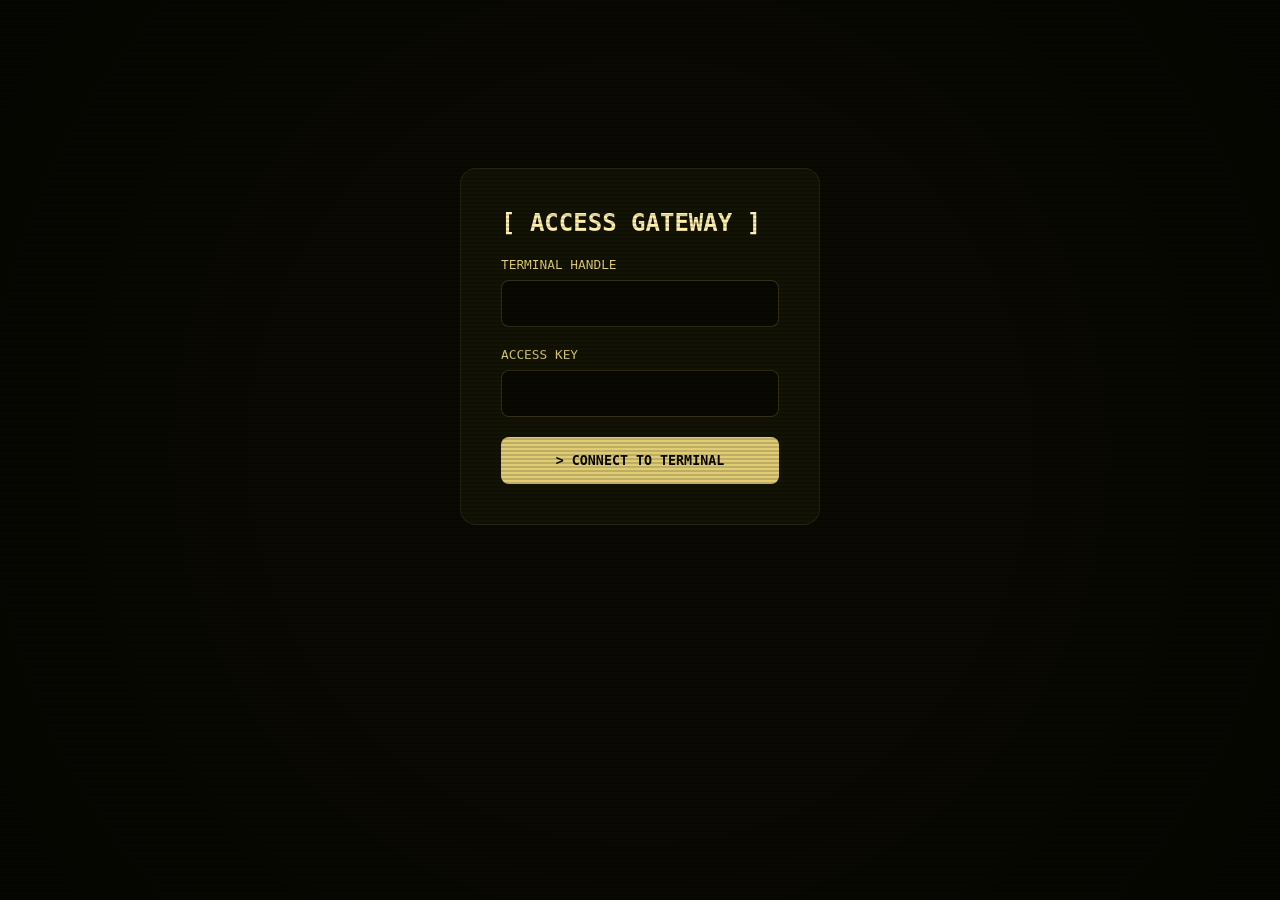
<file: login.html>
<!DOCTYPE html>
<html lang="en">
<head>
    <meta charset="UTF-8">
    <meta name="viewport" content="width=device-width, initial-scale=1.0">
    <title>Dream? // Terminal Auth</title>
    <link rel="stylesheet" href="style.css">
</head>
<body>
    <div class="crt-overlay"></div><div class="scanlines"></div>
    <div class="container" style="max-width: 400px; margin-top: 10%;">
        <section class="modern-card reveal">
            <h2>[ ACCESS GATEWAY ]</h2>
            <form action="https://dream-web-backend.onrender.com/login" method="POST" class="submission-form">
                <div class="form-group">
                    <label>TERMINAL HANDLE</label>
                    <input type="text" name="username" required>
                </div>
                <div class="form-group">
                    <label>ACCESS KEY</label>
                    <input type="password" name="password" required>
                </div>
                <button type="submit" class="submit-btn">> CONNECT TO TERMINAL</button>
            </form>
        </section>
    </div>
    <script src="reveal.js"></script>
</body>
</html>
</file>
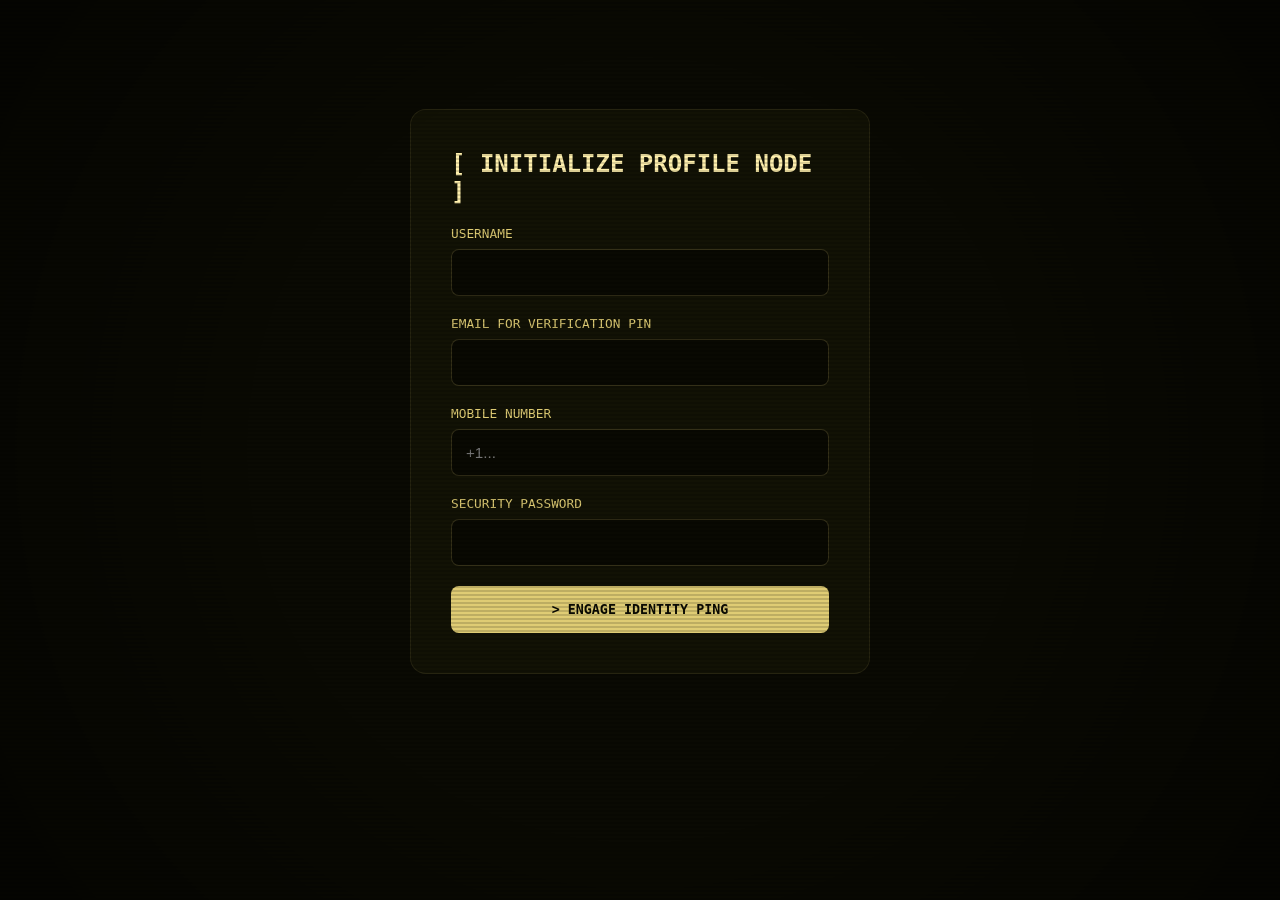
<file: register.html>
<!DOCTYPE html>
<html lang="en">
<head>
    <meta charset="UTF-8">
    <meta name="viewport" content="width=device-width, initial-scale=1.0">
    <title>Dream? // Node Registry</title>
    <link rel="stylesheet" href="style.css">
</head>
<body>
    <div class="crt-overlay"></div><div class="scanlines"></div>
    <div class="container" style="max-width: 500px;">
        <section class="modern-card reveal" style="margin-top: 15%;">
            <h2>[ INITIALIZE PROFILE NODE ]</h2>
            <form action="https://dream-web-backend.onrender.com/register" method="POST" class="submission-form">
                <div class="form-group"><label>USERNAME</label><input type="text" name="username" required></div>
                <div class="form-group"><label>EMAIL FOR VERIFICATION PIN</label><input type="email" name="email" required></div>
                <div class="form-group"><label>MOBILE NUMBER</label><input type="tel" name="phone" placeholder="+1..." required></div>
                <div class="form-group"><label>SECURITY PASSWORD</label><input type="password" name="password" required></div>
                <button type="submit" class="submit-btn">> ENGAGE IDENTITY PING</button>
            </form>
        </section>
    </div>
    <script src="reveal.js"></script>
</body>
</html>
</file>
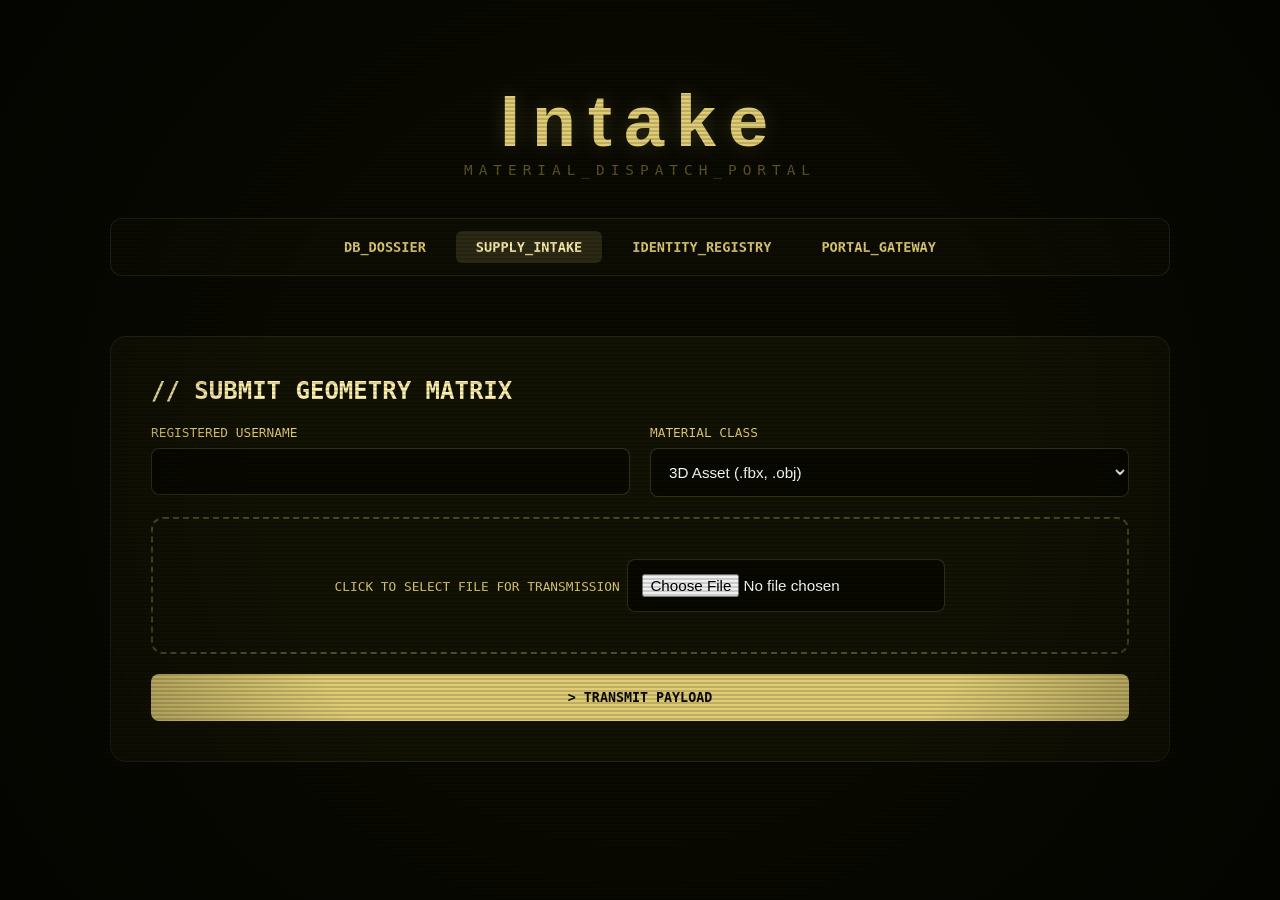
<file: supply-intake.html>
<!DOCTYPE html>
<html lang="en">
<head>
    <meta charset="UTF-8">
    <meta name="viewport" content="width=device-width, initial-scale=1.0">
    <title>Dream? // Supply Intake</title>
    <link rel="stylesheet" href="style.css">
</head>
<body>
    <div class="crt-overlay"></div><div class="scanlines"></div>
    <div class="container">
        <header class="reveal"><h1 class="title-logo">Intake</h1><p class="subtitle">MATERIAL_DISPATCH_PORTAL</p></header>
        <div class="nav-container reveal">
            <nav class="terminal-nav">
                <a href="index.html" class="nav-link">DB_DOSSIER</a>
                <a href="supply-intake.html" class="nav-link active">SUPPLY_INTAKE</a>
                <a href="register.html" class="nav-link">IDENTITY_REGISTRY</a>
                <a href="login.html" class="nav-link">PORTAL_GATEWAY</a>
            </nav>
        </div>
        <main>
            <section class="modern-card reveal">
                <h2>// SUBMIT GEOMETRY MATRIX</h2>
                <form action="https://dream-web-backend.onrender.com/upload" method="POST" enctype="multipart/form-data" class="submission-form">
                    <div class="form-row">
                        <div class="form-group reveal slide-left">
                            <label>REGISTERED USERNAME</label>
                            <input type="text" name="username" required>
                        </div>
                        <div class="form-group reveal slide-right">
                            <label>MATERIAL CLASS</label>
                            <select name="assetType" required>
                                <option value="model">3D Asset (.fbx, .obj)</option>
                                <option value="texture">Texture Map (.png)</option>
                            </select>
                        </div>
                    </div>
                    <div class="form-group reveal">
                        <label class="drag-drop-zone">
                            <span>CLICK TO SELECT FILE FOR TRANSMISSION</span>
                            <input type="file" name="assetFile" required>
                        </label>
                    </div>
                    <button type="submit" class="submit-btn">> TRANSMIT PAYLOAD</button>
                </form>
            </section>
        </main>
    </div>
    <script src="reveal.js"></script>
</body>
</html>
</file>
<file: style.css>
:root {
    --bg-main: #0a0a03;
    --panel-bg: rgba(22, 22, 8, 0.7);
    --neon-yellow: #dfcc74;
    --dim-yellow: #5e542a;
    --bright-glow: #fff0ad;
    --alert-red: #ff3333;
    --transition-smooth: all 0.8s cubic-bezier(0.25, 1, 0.5, 1);
}

* { box-sizing: border-box; margin: 0; padding: 0; scroll-behavior: smooth; }
body { background-color: var(--bg-main); color: var(--neon-yellow); font-family: 'Segoe UI', sans-serif; overflow-x: hidden; }

.crt-overlay { position: fixed; top: 0; left: 0; width: 100vw; height: 100vh; background: radial-gradient(circle, rgba(0,0,0,0) 50%, rgba(0,0,0,0.5) 100%); pointer-events: none; z-index: 999; }
.scanlines { position: fixed; top: 0; left: 0; width: 100%; height: 100%; background: linear-gradient(rgba(18, 16, 16, 0) 50%, rgba(0, 0, 0, 0.15) 50%); background-size: 100% 4px; pointer-events: none; z-index: 998; }
.container { max-width: 1100px; margin: 0 auto; padding: 40px 20px; }
header { text-align: center; padding: 40px 0; }
.title-logo { font-size: 4.5rem; font-weight: 900; letter-spacing: 12px; color: var(--neon-yellow); text-shadow: 0 0 20px rgba(223, 204, 116, 0.2); }
.subtitle { font-family: monospace; font-size: 0.9rem; letter-spacing: 6px; color: var(--dim-yellow); text-transform: uppercase; }
.nav-container { position: sticky; top: 20px; z-index: 100; margin-bottom: 60px; }
.terminal-nav { display: flex; justify-content: center; gap: 10px; background: rgba(15, 15, 5, 0.85); backdrop-filter: blur(12px); -webkit-backdrop-filter: blur(12px); padding: 12px; border: 1px solid rgba(223, 204, 116, 0.15); border-radius: 12px; }
.nav-link { color: var(--neon-yellow); text-decoration: none; padding: 8px 20px; font-family: monospace; font-size: 0.85rem; font-weight: bold; border-radius: 6px; }
.nav-link:hover, .nav-link.active { background: rgba(223, 204, 116, 0.15); color: var(--bright-glow); }

.reveal { opacity: 0; transform: translateY(40px); transition: var(--transition-smooth); }
.reveal.slide-left { transform: translateX(-50px); }
.reveal.slide-right { transform: translateX(50px); }
.reveal.active { opacity: 1; transform: translateY(0) translateX(0); }

.modern-card { background: var(--panel-bg); border: 1px solid rgba(223, 204, 116, 0.1); border-radius: 16px; padding: 40px; margin-bottom: 40px; }
.modern-card h2 { font-family: monospace; font-size: 1.5rem; margin-bottom: 20px; color: var(--bright-glow); }
.features-grid { display: grid; grid-template-columns: 1fr 1fr; gap: 25px; }
.feature-box { background: rgba(10, 10, 4, 0.5); border-left: 4px solid var(--dim-yellow); padding: 25px; border-radius: 4px 12px 12px 4px; }

.submission-form { display: flex; flex-direction: column; gap: 20px; }
.form-row { display: grid; grid-template-columns: 1fr 1fr; gap: 20px; }
.form-group { display: flex; flex-direction: column; gap: 8px; }
.form-group label { font-family: monospace; font-size: 0.8rem; color: var(--neon-yellow); }
input, select, textarea { background: rgba(0, 0, 0, 0.5); border: 1px solid rgba(223, 204, 116, 0.2); border-radius: 8px; color: #fff; padding: 14px; font-size: 0.95rem; }
.drag-drop-zone { border: 2px dashed rgba(223, 204, 116, 0.3); border-radius: 12px; padding: 40px; text-align: center; cursor: pointer; }
.submit-btn { background: var(--neon-yellow); color: var(--bg-main); border: none; border-radius: 8px; padding: 16px; font-family: monospace; font-weight: bold; cursor: pointer; transition: var(--transition-smooth); }
.submit-btn:hover { background: var(--bright-glow); box-shadow: 0 0 20px var(--neon-yellow); }

@media (max-width: 768px) { .features-grid, .form-row { grid-template-columns: 1fr; } }
</file>
